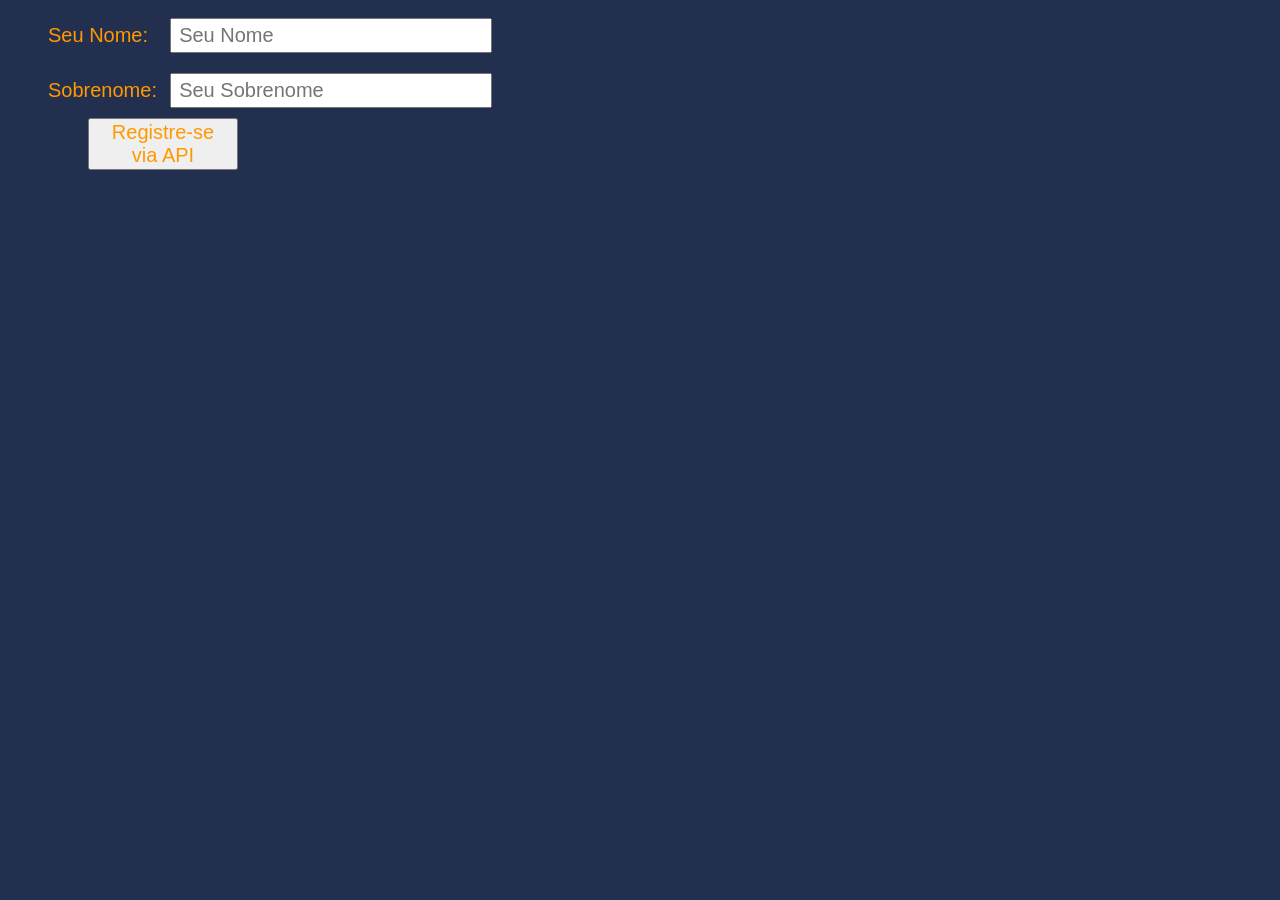
<file: Livro de Visitas/index.html>
<!DOCTYPE html>
<html>
<head>
    <meta charset="UTF-8">
    <title>Livro de Visitas</title>
    
    <link href="styles.css" rel="stylesheet" />
    <script src="config.js"></script>
    <script>
        // define the callAPI function that takes a first name and last name as parameters
        var callAPI = (firstName,lastName)=>{
            var myHeaders = new Headers();
            myHeaders.append("Content-Type", "application/json");            
            var raw = JSON.stringify({"firstName":firstName,"lastName":lastName});
            
            // cria um JSON object com os parâmetros da for
            var requestOptions = {
                method: 'POST',
                headers: myHeaders,
                body: raw,
                redirect: 'follow'
            };
            // chama a API
            fetch(API_GATEWAY_URL, requestOptions)
            .then(response => response.text())
            .then(result => alert(JSON.parse(result).body))
            .catch(error => console.log('error', error));
            
            // Limpa a tela
            document.getElementById('Nome').value = '';
            document.getElementById('Sobrenome').value = '';
        }
    </script>
</head>
<body>
    <form>
        <div class="campo">
          <label>Seu Nome:</label>
          <input type="text" id="Nome" placeholder="Seu Nome">
        </div>
        <div class="campo">
          <label>Sobrenome:</label>
          <input type="text" id="Sobrenome" placeholder="Seu Sobrenome">
        </div>
        <!-- Botão executa o APIGateway passando os parâmetros -->
        <div class="campo">
          <button type="button" onclick="callAPI(document.getElementById('Nome').value,document.getElementById('Sobrenome').value)">Registre-se<BR> via API</button>
        </div>
    </form>
</body>
</html>
</file>
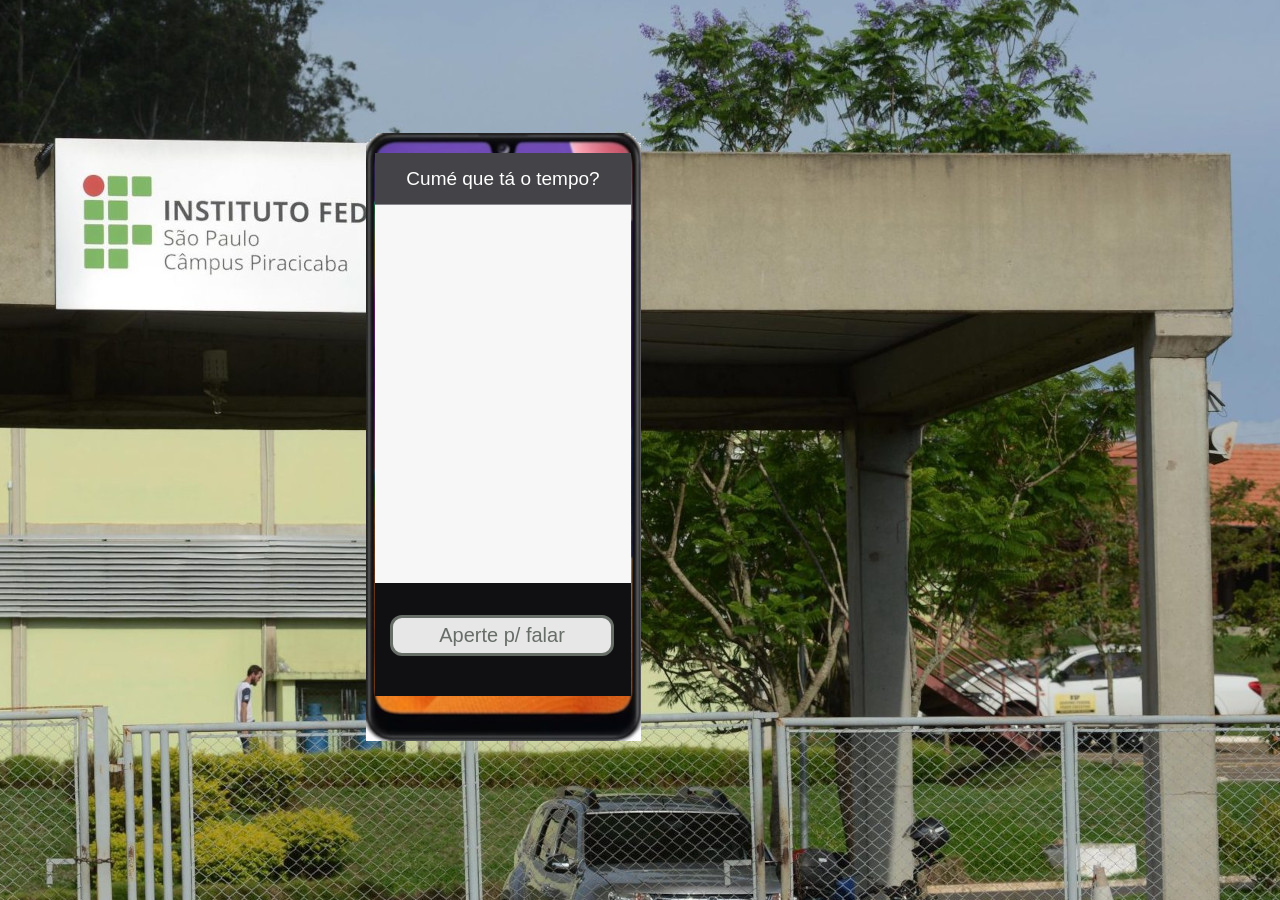
<file: serverless/Site/ifia.html>
<!DOCTYPE html>
<!-- We will change this in stage 2 -->
<html>
	<head>
		<!-- version 1.0 -->
		<title>O IFSP OVO a gente?</title>
		<!-- Maybe bootstrap? -->
		<link rel="icon" href="favicon.ico" type="image/x-icon" />
		<link rel="stylesheet" href="styles/reset.css" />
		<link rel="stylesheet" href="styles/text.css" />
		<link rel="stylesheet" href="styles/voice.css" />
	</head>
	<body>
		<section data-role="background"></section>
		<section data-role="foreground">
			<h1>Cum&#233; que t&#225; o tempo?</h1>
			<section data-role="chat_area"></section>
			<form>
				<button id="listen_to_me_btn">
					Aperte p/ falar
				</button>
			</form>
		</section>
		<script src="scripts/config.js"></script>
		<script src="scripts/jquery_3.3.1.min.js"></script>
		<script src="scripts/helper.js"></script>
		<script src="scripts/voice.js"></script>
	</body>
</html>
</file>
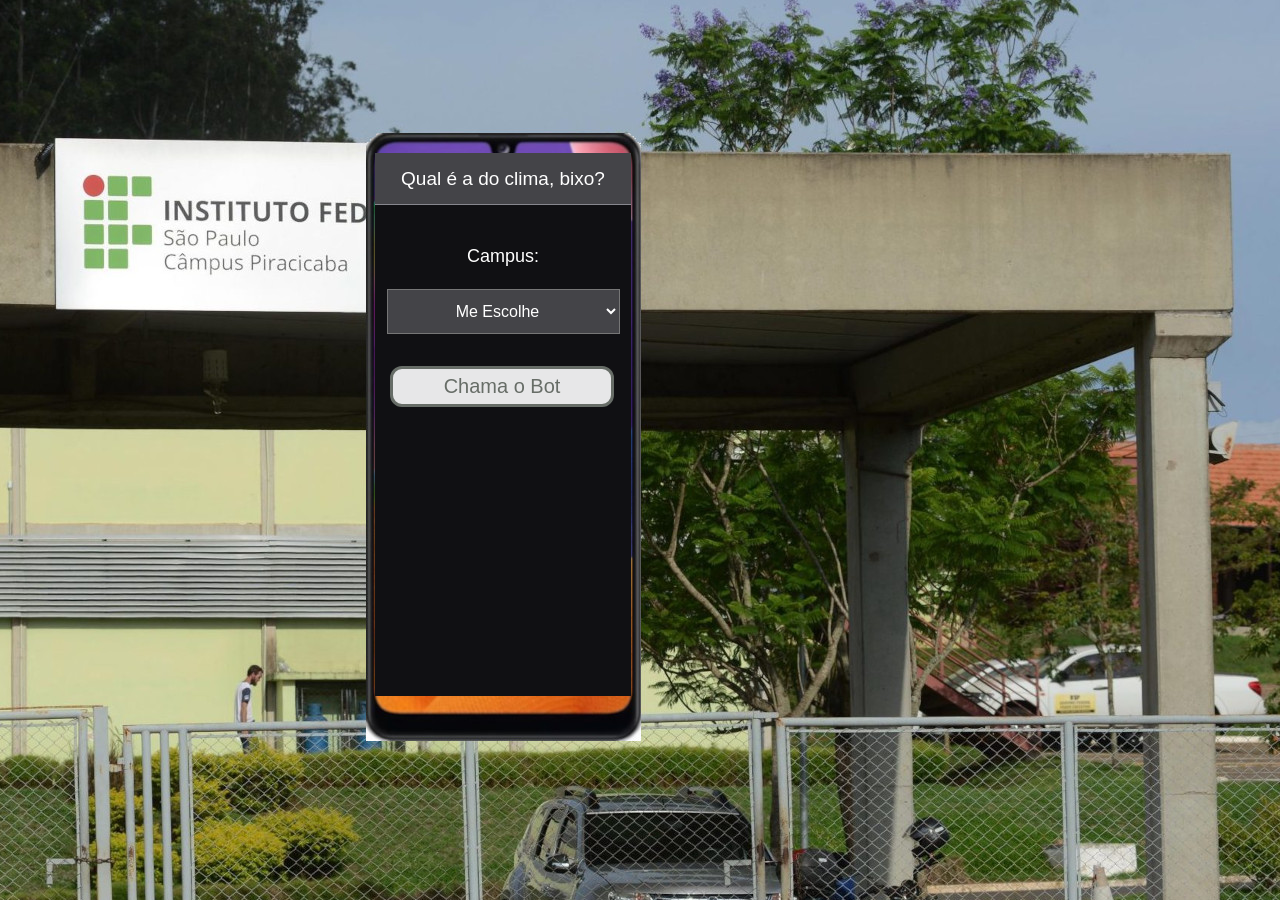
<file: serverless/Site/text.html>
<!DOCTYPE html>
<html>
	<head>
		<title>Como est&#225; o tempo no IFSP?</title>
		<link rel="icon" href="favicon.ico" type="image/x-icon" />
		<link rel="stylesheet" href="styles/reset.css" />
		<link rel="stylesheet" href="styles/text.css" />
	</head>
	<body>
		<section data-role="background"></section>
		<section data-role="foreground">
			<h1>Qual &#233; a do clima, bixo?</h1>
			<form>
				<label for="cities">Campus:</label>
				<select></select>
				<button disabled>
					Obtendo o clima. Aguarde.
				</button>
				<output data-showing="not_showing">
				</output>
			</form>
		</section>
		<script src="scripts/config.js"></script>
		<script src="scripts/jquery_3.3.1.min.js"></script>
		<script src="scripts/helper.js"></script>
		<script src="scripts/text.js"></script>
	</body>
</html>
</file>
<file: Livro de Visitas/styles.css>
body {
    background-color: #232F4E;
}

label {
    color: #FF9900;
    font-family: Arial, Helvetica, sans-serif;
    font-size: 20px;
    margin-left: 40px;
    width: 110px;
    display: inline-block;
}

button {
    color: #FF9900;
    font-family: Arial, Helvetica, sans-serif;
    font-size: 20px;
    margin-left: 80px;
    width: 150px;
}

input {
    color: #232F3E;
    font-family: Arial, Helvetica, sans-serif;
    font-size: 20px;
    margin-left: 20px;
}


.campo {
  width: 60%;
  float: left;
}

.campo input {
  margin: 10px 1%;
  padding: 4px 1%;
  width: 40%;
}

.campo select {
  margin: 10px 1%;
  padding: 4px 1%;
  width: 42%;
}
</file>
<file: serverless/Site/styles/text.css>
body{
	font-family: sans-serif;
}
h1, h2{
    background-color: #444448;
    color: white;
    padding: 16px 24px;
    margin: 0;
    font-size: 19px;
    text-align: center;
    border-bottom: 1px solid #87878e;
}
label, input{
	display: block;
	font-size: 1.4em;
}
label{
    margin-top: 42px;
    color: white;
    text-align: center;
    margin-bottom: 24px;
    font-size: 18px;
}
output{
    font-size: 20px;
    margin-top: 2em;
    display: block;
    color: #c0d8c6;
    padding: 20px;
    text-align: center;
}
output[data-showing="showing"]{
	transition: opacity 0.6s ease 0s;  
	opacity: 1;
}
output[data-showing="not_showing"]{
	opacity: 0;
}
select {
    -webkit-appearance: menulist-text;
    width: 91%;
    margin-left: 12px;
    font-size: 16px;
    outline: none;
    padding: 12px;
    cursor: pointer;
    background: #444448;
    color: white;
    text-transform: capitalize;
    text-align-last:center;
}
button {
  	border: 3px solid #676d67;
    background: #e7e7e8;
    color: #676d67;
    border-radius: 12px;
    margin-top: 24px;
    cursor: pointer;
    outline: none;
    font-size: 20px;
    padding: 6px 12px;
    display: block;
    text-align: center;
    width: 224px;
    margin-left: 15px;
    margin-top: 32px;
    transition: color 0.24s ease-in-out 0s,
    			border-color 0.24s ease-in-out 0s
}
button:hover:active{
	transition: none;
	color: #3c6f43;
	border-color: #3c6f43
}
button:hover{
	color: #444448;
	border-color: #444448;
}
button:disabled {
	background-color: yellow;
	opacity: 0.5;
	color: grey;
	cursor: progress;
}
[data-role="foreground"]{
    position: absolute;
    top: 153px;
    left: 375px;
    width: 256px;
    height: 543px;
    background: #101013;
    overflow: hidden;
}

[data-role="background"]{
	position: absolute;
    top: 0;
    left: 0;
    width: 100%;
    height: 100%;
    background-image: url(./../images/ifsp.jpg);
    background-repeat: no-repeat;
    background-color: black;
}
</file>
<file: serverless/Site/styles/voice.css>
/* latest */
[data-role="chat_area"]{
	background-color: #f7f7f7;
    display: block;
    height: 354px;
    overflow: auto;
    padding-bottom: 24px;
}
[data-role="chat_area"] > output{
	width: auto;
	float: right;
	height: auto;
	color: white;
	padding: 12px 24px;
	background-color: #738042;
	border-radius: 10px 0 0 10px;
	clear: both;
	margin-top: 20px;
	font-size: 16px;
	max-width: 66%;
}
[data-role="chat_area"] > output[data-device_type="meatsack"]{
	background-color: #444448;
    color: white;
	float: left;
	border-radius: 0 10px 10px 0;
}
img{
    position: absolute;
    top: 93px;
    right: 8px;
    border: 8px solid silver;
}
</file>
